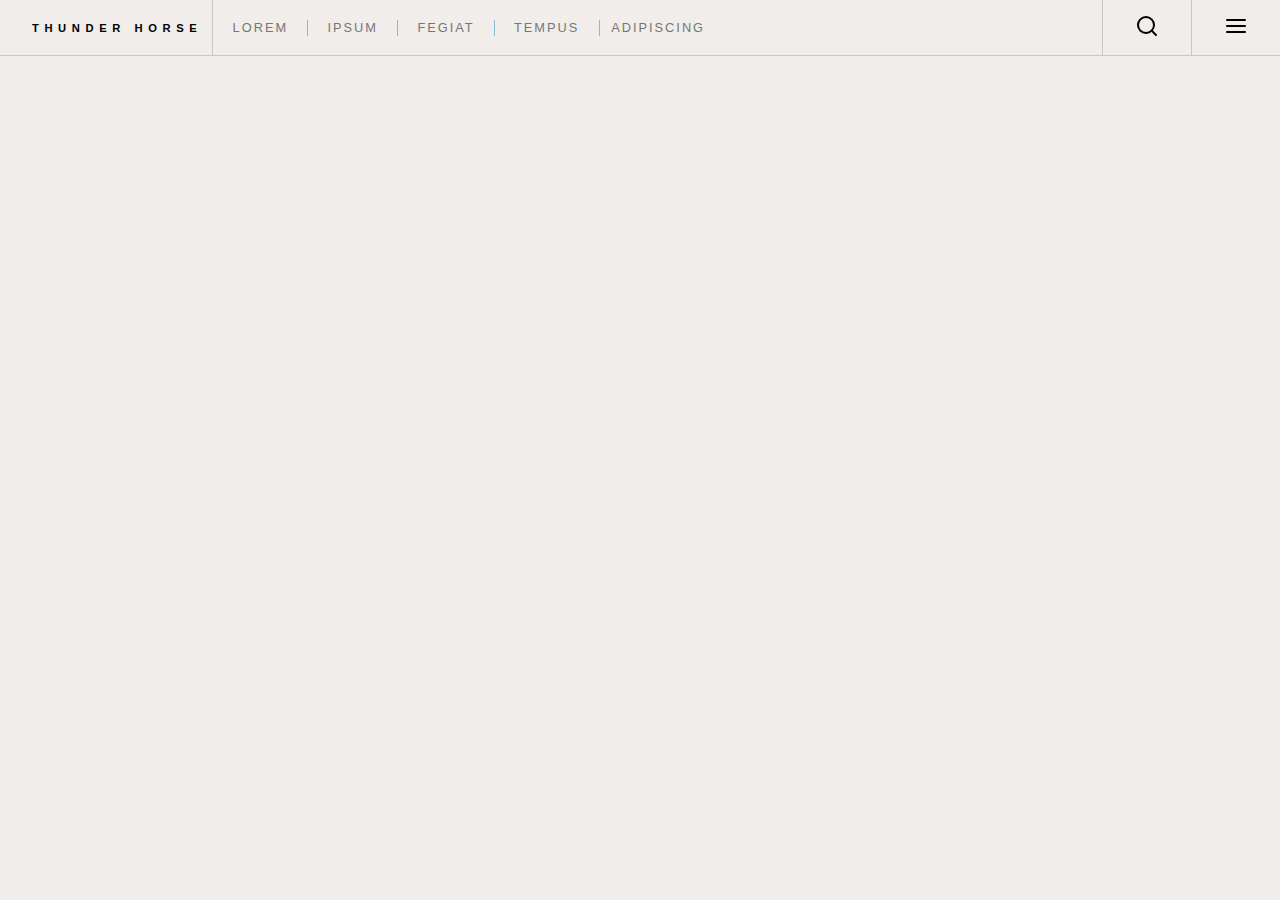
<file: flexbox-business-site/index.html>
<!DOCTYPE html>
<html lang="en">

<head>
  <meta charset="UTF-8">
  <meta http-equiv="X-UA-Compatible" content="IE=edge">
  <meta name="viewport" content="width=device-width, initial-scale=1.0">
  <title>Business</title>
  <link rel="icon" href="./images/bxs-business.svg" type="image/svg">
  <link rel="stylesheet" href="./styles.css">
  <link rel="preconnect" href="https://fonts.googleapis.com">
  <link rel="preconnect" href="https://fonts.gstatic.com" crossorigin>
  <link href="https://fonts.googleapis.com/css2?family=Dancing+Script&display=swap" rel="stylesheet">
</head>





<body>
  <header>
    <div class="content">
      <div class="desktop-ui">
        <nav>
          <div class="nav-links">
            <ul class="ul-wrapper">
              <li class="logo-wrapper"><a class="logo" href="#">Thunder Horse</a></li>
              <li class="nav-item"><a href="#">Lorem</a></li>
              <li class="nav-item"><a href="#">Ipsum</a></li>
              <li class="nav-item"><a href="#">Fegiat</a></li>
              <li class="nav-item"><a href="#">Tempus</a></li>
              <li class=""><a href="#">Adipiscing</a></li>
            </ul>
          </div>

          <div class="nav-menu">
            <div class="menu-btn-wrapper">
              <div class="menu-btn"><a href="#"><img src="./images/search.svg" alt="Search bar"></a></div>
            </div>
            <div class="menu-btn-wrapper">
              <div class="menu-btn"><a href="#"><img src="./images/menu.svg" alt="menu button"></a></div>
            </div>
          </div>
        </nav>
      </div>
      <div class="mobile-ui">
        <nav>
          <ul class="wrapper">
            <li class="nav-item logo"><a href="#"><img src="./images/zap.svg" alt="Company Logo"></a></li>
            <li class="nav-item"><a href="#">Lorem</a></li>
            <li class="nav-item"><a href="#">Ipsum</a></li>
            <li class="nav-item"><a href="#">Fegu</a></li>
            <li class="nav-item"><a href="#"></a></li>
            <li class="nav-item"><a href="#"></a></li>
            <li class="nav-item"><a href="#"></a></li>
            <li class="nav-item"><a href="#"></a></li>
          </ul>
        </nav>
      </div>
    </div>
  </header>
</body>

</html>
</file>
<file: flexbox-business-site/styles.css>
/* Site Stylesheet
  1. Global Styles
  2. Typography Styles
  3. Header Styles
======================================== */

/* 1. Global Styles
======================================== */
* {
  box-sizing: border-box;
  margin: 0;
  padding: 0;
}


html {
  height: 100vh;
  overflow-x: hidden;
  -ms-text-size-adjust: 100%;
  -webkit-text-size-adjust: 100%;
}

body {
  height: 100%;
  overflow-x: hidden;
  width: 100%;
  text-rendering: optimizeLegibility;
  -webkit-font-smoothing: antialiased;
  background-color: #F0EDEB;
}


/* 2. Typography Styles
======================================== */



li {
  list-style: none;
}

img {
  width: 100%;
}



/* 1. Header Styles
======================================== */

header {
  width: 100%;
  height: 56px;
  border-bottom: 1px solid #cac7c4;  
  text-transform: uppercase;
}

.logo {
  font-size: .7em;
  font-weight: bold;
  letter-spacing: .5em;
  color: black;
}

.content,
.desktop-ui,
.desktop-ui nav,
.ul-wrapper {
  height: 100%;
}


.nav-menu,
nav {
  display: flex;
  flex-flow: row nowrap;
  justify-content: space-between;
}


.menu-btn-wrapper,
.ul-wrapper, 
.wrapper {
  display: flex;
  flex-flow: row nowrap;
  justify-content: space-between;
  padding: 0 2rem;
  align-items: center;
}

/* .menu-btn-wrapper, */
.ul-wrapper img,
.wrapper img {
  width: 100%;
}

/* Nav/Nav-items Styles */

/* Nav-items list Styles */

.nav-item{
  border-right: 1px solid #89BAD2;
  padding:0 1.2rem 0 1.2rem;
  letter-spacing: 2px;
  font-size: .8em;
}

.ul-wrapper li:last-child{
  padding:0 .725rem 0 .725rem;
  letter-spacing: 2px;
  font-size: .8em;
}

.logo-wrapper {
  border-right: 1px solid #cac7c4;
  height: 100%;
  display: flex;
  align-items: center;
  padding: 0 10px 0 0 ;
}

.menu-btn-wrapper {
  border-left: 1px solid #cac7c4; 
}





/* Nav-items Anchor Styles */
.ul-wrapper a {
  text-decoration: none;
  font-family: "Raleway", Helvetica, sans-serif;
  color: #777674 ;
}

.ul-wrapper a:hover {
  color: #42A5F5;
}

.logo-wrapper a {
  color: black;
}



/* Mobile UI */

.mobile-ui {
  display: none;
}




/* 1. Header Styles
======================================== */
</file>
